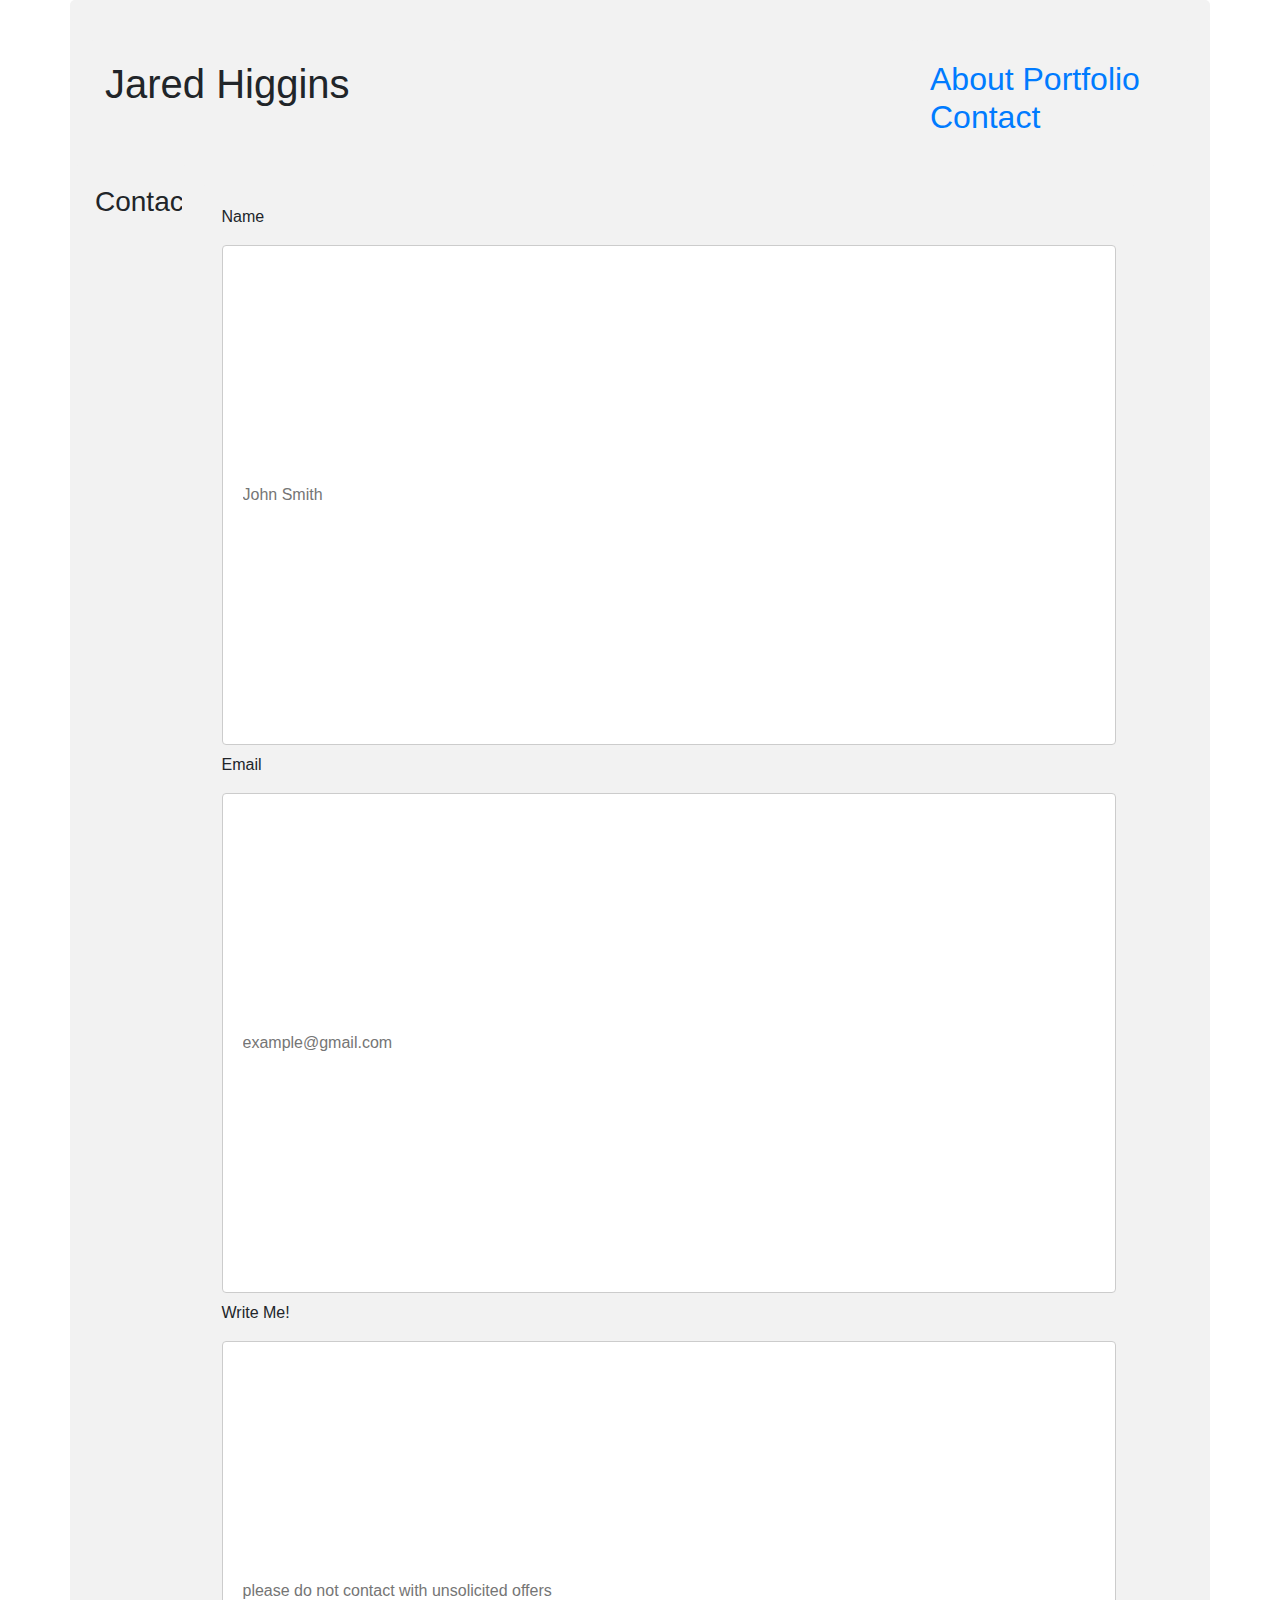
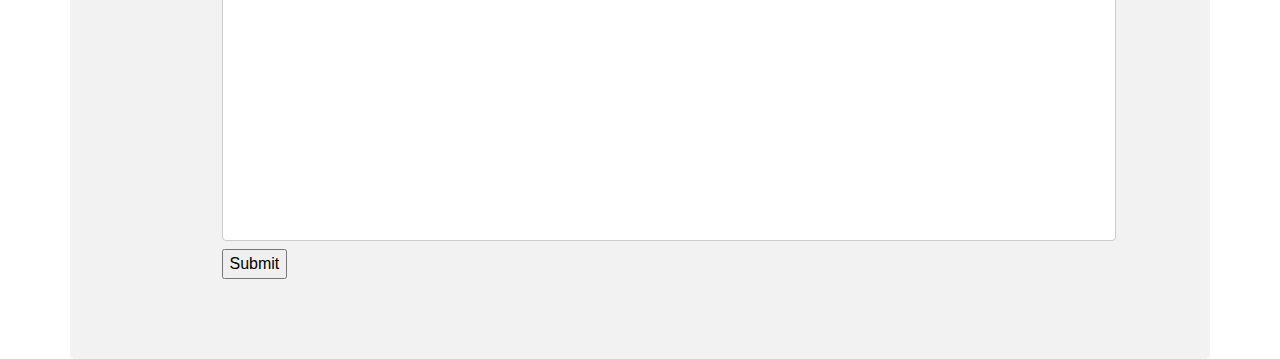
<file: contact.html>
<!doctype html>

<html lang="en">

<head>
    <meta charset="utf-8">
    <link rel="stylesheet" href="https://maxcdn.bootstrapcdn.com/bootstrap/4.0.0/css/bootstrap.min.css" integrity="sha384-Gn5384xqQ1aoWXA+058RXPxPg6fy4IWvTNh0E263XmFcJlSAwiGgFAW/dAiS6JXm" crossorigin="anonymous">

    <title>Contact</title>
    <style>
            input[type=text], select {
              height: 50px;
              width: 100%;
              padding: 12px 20px;
              margin: 8px 0;
              display: inline-block;
              border: 1px solid #ccc;
              border-radius: 4px;
              box-sizing: border-box;
            }
            
            input[type=text], select {
              height: 50px;
              width: 100%;
              padding: 12px 20px;
              margin: 8px 0;
              display: inline-block;
              border: 1px solid #ccc;
              border-radius: 4px;
              box-sizing: border-box;
            }

            input[type=text], select {
            height: 500px;
              width: 100%;
              padding: 12px 20px;
              margin: 8px 0;
              display: inline-block;
              border: 1px solid #ccc;
              border-radius: 4px;
              box-sizing: border-box;
            }

            div {
              border-radius: 5px;
              background-color: #f2f2f2;
              padding: 20px;
            }

            h3 {
              float:left;
              clear:left;
            }

            label {float:left;clear:left}
            </style>
</head>
<body>
    <div class="container">
        <div class="row">
                <div class="col-sm-4">
<h1>Jared Higgins</h1></div>
<div class ="col-sm-5"></div>
<div class ="col-sm-3">
  <h2 style = "float:right; clear: right">
      <a href="./index.html">About</a>
     <a href="./portfolio.html">Portfolio</a>
    <a href="./contact.html">Contact</a>
    </h2></div>
            <div class = "row">
            <h3>
                Contact
            </h3>
            </div>
<div class = "row"><div>
  <form action="/action_page.php">
    <label for="fname">Name</label>
    <input type="text" id="fname" name="firstname" placeholder="John Smith">

    <label for="lname">Email</label>
    <input type="text" id="lname" name="lastname" placeholder="example@gmail.com">

    <label for="lname">Write Me!</label>
    <input type="text" id="witeme" name="writeme" placeholder="please do not contact with unsolicited offers">

    <input type="submit" value="Submit">
  </form>
</div></div></div>
</body>
</html>
</file>
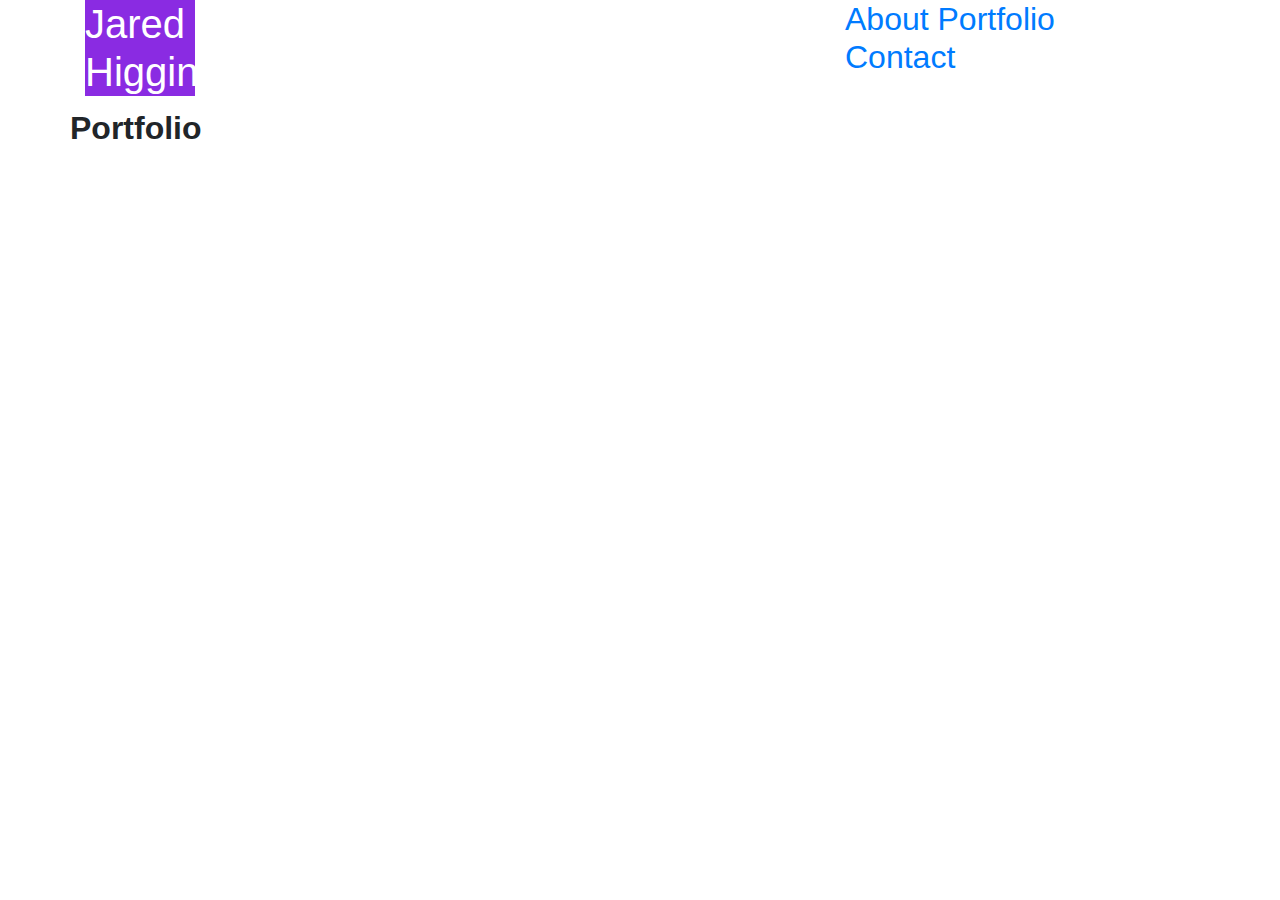
<file: portfolio.html>
<!doctype html>

<html lang="en">

<head>
    <meta charset="utf-8">
    <title>Portfolio</title>
    <link rel="stylesheet" href="assets/css/style.css">
    <link rel="stylesheet" href="https://maxcdn.bootstrapcdn.com/bootstrap/4.0.0/css/bootstrap.min.css" integrity="sha384-Gn5384xqQ1aoWXA+058RXPxPg6fy4IWvTNh0E263XmFcJlSAwiGgFAW/dAiS6JXm" crossorigin="anonymous">


    <style>
    strong {
        float:left;
        clear:left;
        font-size:200%;
    }
    </style>
</head>
<body>
        <div class="container">
                <div class="row">
                    <div class = "col-sm-3">
    <h1 style = "float:left;color:white;background-color:blueviolet;inline-size:110px">Jared Higgins</h1>
                    </div>
    <div class ="col-sm-5"></div>
    <div class = "col-sm-3">
          <h2 style = "float:right; clear: right">
              <a href="./index.html">About</a>
             <a href="./portfolio.html">Portfolio</a>
            <a href="./contact.html">Contact</a>
            </h2> </div> </div>
            <div class = "row">
            <strong>Portfolio</strong>
            </div> </div>
            </body>
            </html>
</file>
<file: assets/css/style.css>
<!DOCTYPE html>
<html>
<head>
<style>
h1 {color:white; background-color:blue}
h2 {float: right; clear: right}
h3 {float: left; clear: left;color:blue}
p {float: left}
footer {float: left; clear: left}
</style>
</head>
<body>

</body>
</html>
</file>
